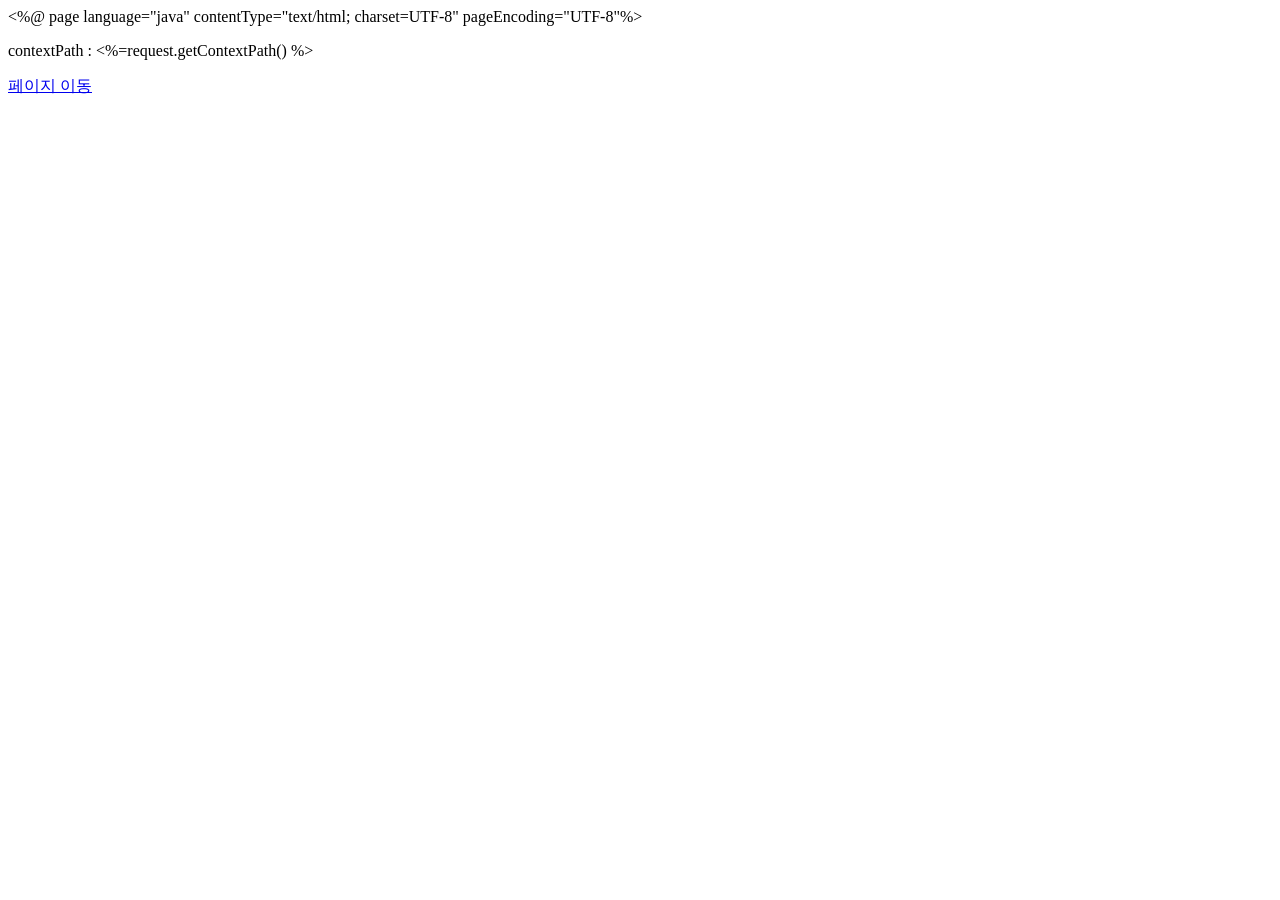
<file: files/20200210/523750255575400.html>
<%@ page language="java" contentType="text/html; charset=UTF-8"
    pageEncoding="UTF-8"%>
<!DOCTYPE html>
<html>
<head>
<meta charset="UTF-8">
<title>Insert title here</title>
</head>
<body>
	<p>contextPath : <%=request.getContextPath() %></p>
	<a href="<%=request.getContextPath() %>/board.bo">페이지 이동</a>
</body>
</html>
</file>
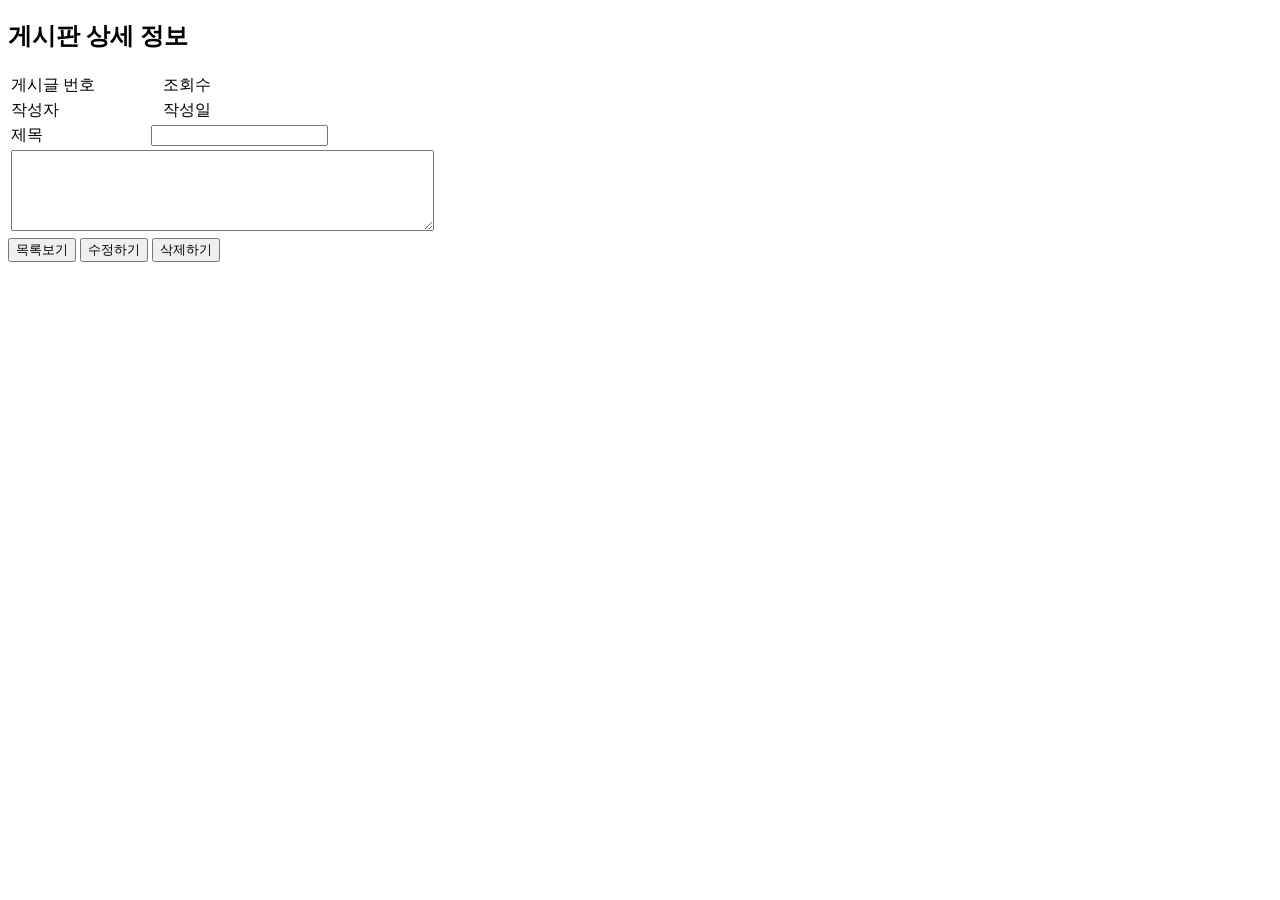
<file: bin/main/templates/board/boardDetail.html>
<!DOCTYPE html>
<html lang="ko" xmlns:th="http://www.thymeleaf.org">
<head>
<meta charset="UTF-8">
<title>Insert title here</title>
<script src="https://ajax.googleapis.com/ajax/libs/jquery/3.4.1/jquery.min.js"></script>
<script>
$(function(){
	$("#btn-list").click(function(){
		location.href="boardList.bo";
	});
	//수정하기 이벤트
	$("#btn-edit").click(function(){
		var frm=$("#form");
		frm.attr("action", "updateBoard.bo");
		frm.submit();
	});
	//삭제하기
	$("#btn-delete").click(function(){
		var frm=$("#form");
		frm.attr("action", "deleteBoard.bo");
		frm.submit();
	});

});

</script>
<style type="text/css">
	.file-list a{
	display: block;
	}
</style>
</head>
<body>
	<div>
	<h2>게시판 상세 정보</h2>
		<form id="form" method="post">
			<input type="hidden" name="no" th:value="${detail.no}">
			<table>
				<tr>
					<td>게시글 번호</td>
					<td th:text="${detail.no}"></td>
					<td>조회수</td>
					<td th:text="${detail.count}"></td>
				</tr>
				<tr>
					<td>작성자</td>
					<td th:text="${detail.writer}"></td>
					<td>작성일</td>
					<td th:text="${detail.reg_date}"></td>
				</tr>
				<tr>
					<td>제목</td>
					<td colspan="3">
						<input type="text" name="title" th:value="${detail.title}">
					</td>
				</tr>
				<tr>
					<td colspan="4">
						<textarea rows="5" cols="50" name="content"
						th:text="${detail.content}"></textarea>
					</td>
				</tr>
			</table>
		</form>
		<div class="file-list">
			<!-- thymeleaf에서 '|'를 사용하여 변수와 문자열을 혼합하여 출력 -->
			<!-- th:href 속성을 이용해서 링크 설정 
			쿼리스트링 부분 표현은 파라미터 전달방법형식으로 하되 2개 이상인경우 , 로 군분하여 전달(no=${list.no}, b_no=${list.b_no}) -->
			<!-- @{/board/downloadFile.bo(no=${list.no})} ==> board/downloadFile.bo?no=20 -->
			<a th:each="list : ${detail.fileList}" 
				th:href="@{/board/downloadFile.bo(no=${list.no})}"   
				th:text="|${list.file_name}(${list.file_size}kb)|"></a>
		</div>
		<input id="btn-list" type="button" value="목록보기">
		<input id="btn-edit" type="button" value="수정하기">
		<input id="btn-delete" type="button" value="삭제하기">
	</div>
</body>
</html>
</file>
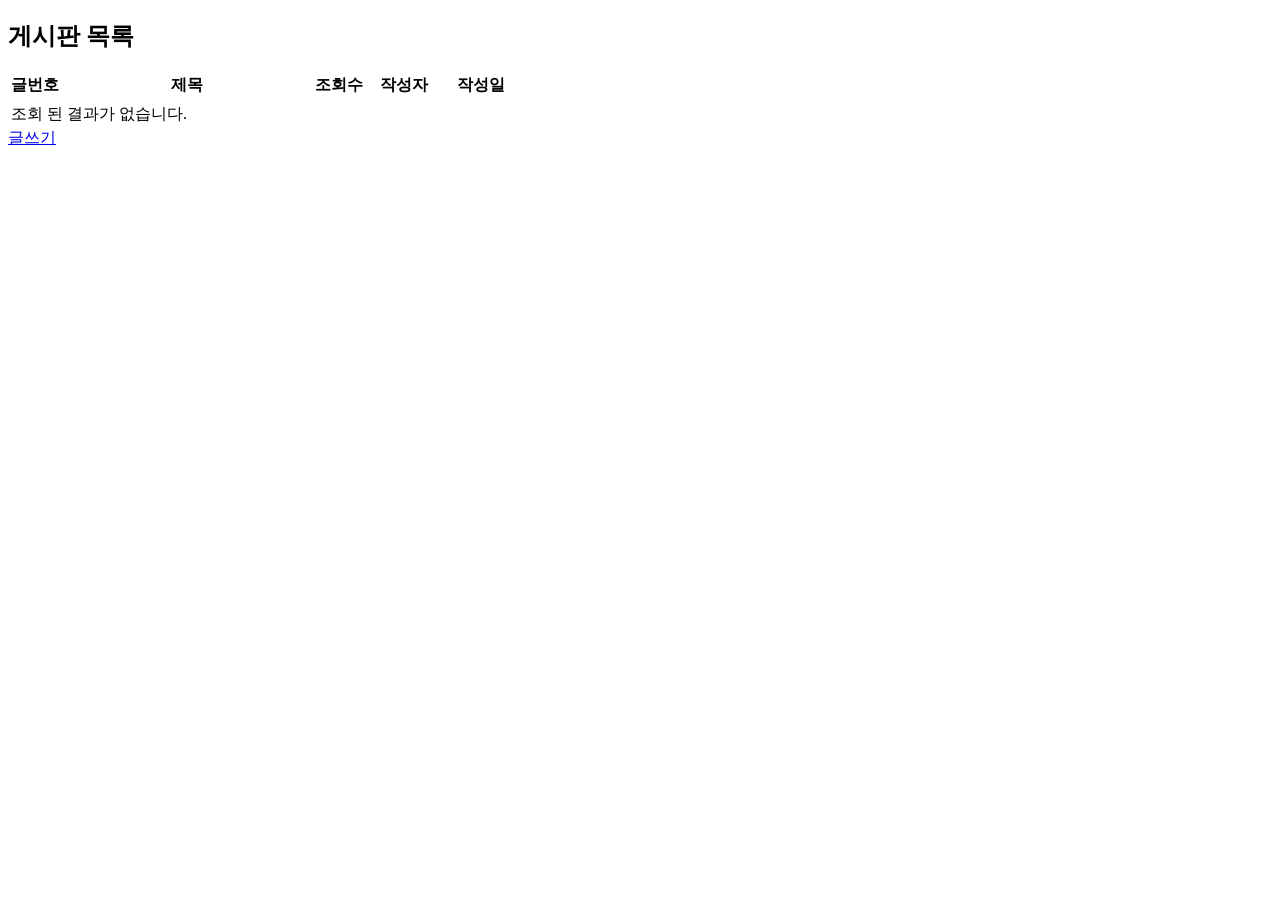
<file: bin/main/templates/board/boardList.html>
<!DOCTYPE html>
<html lang="ko" xmlns:th="http://www.thymeleaf.org">
<head>
<meta charset="UTF-8">
<title>Insert title here</title>
<link rel="stylesheet" type="text/css" th:href=@{/css/mystyle.css}>
</head>
<body>
	<div>
		<h2>게시판 목록</h2>
		<table>
			<colgroup>
				<col width="10%">
				<col width="*">
				<col width="10%">
				<col width="15%">
				<col width="15%">
			</colgroup>
			<thead>
				<tr>
					<th scope="col">글번호</th>
					<th scope="col">제목</th>
					<th scope="col">조회수</th>
					<th scope="col">작성자</th>
					<th scope="col">작성일</th>
				</tr>
			</thead>
			<tbody>
				<tr th:if="${#lists.size(list)} > 0"  th:each="dto : ${list}">
					<td th:text="${dto.no}"></td>
					<td >
						<a href="/board/openBoardDetail.bo?no="  
						th:attrappend="href=${dto.no}"
						th:text="${dto.title}"></a>
					</td>
					<td th:text="${dto.count}"></td>
					<td th:text="${dto.writer}"></td>
					<td th:text="${dto.reg_date}"></td>
				</tr>
				<tr th:unless="${#lists.size(list)} > 0"  >
					<td colspan="5">조회 된 결과가 없습니다.</td>
				</tr>
			</tbody>
		</table>
		<a href="/board/openBoardWrite.bo">글쓰기</a>
	</div>
</body>
</html>
</file>
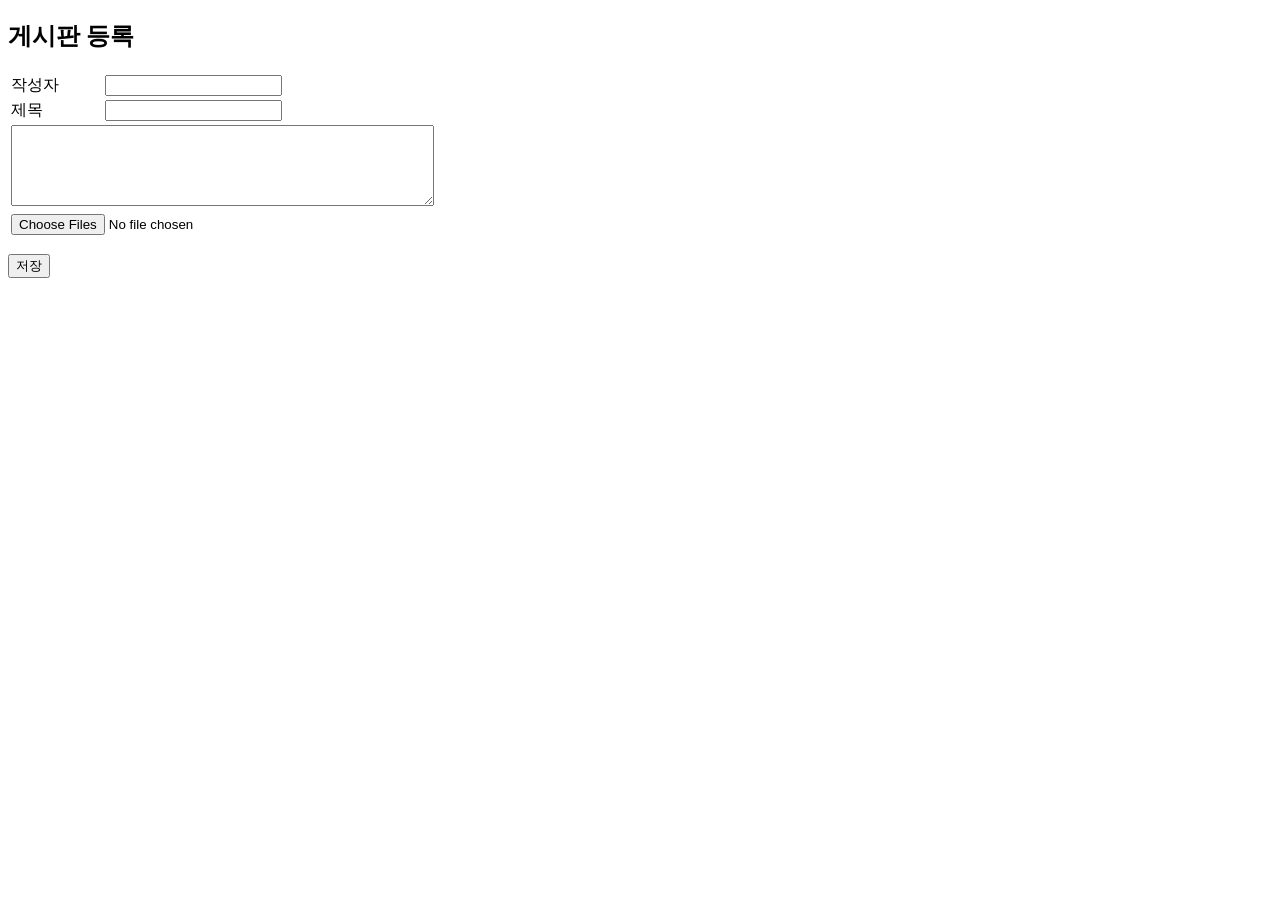
<file: bin/main/templates/board/boardWrite.html>
<!DOCTYPE html>
<html>
<head>
<meta charset="UTF-8">
<title>Insert title here</title>
</head>
<body>
<div>
	<h2>게시판 등록</h2>
	<form action="/board/insertBoard.bo" method="post" enctype="multipart/form-data">
		<table>
			<tr>
				<td>작성자</td>
				<td>
					<input type="text" name="writer">
				</td>
			</tr>
			<tr>
				<td>제목</td>
				<td>
					<input type="text" name="title">
				</td>
			</tr>
			<tr>
				<td colspan="2">
					<textarea rows="5" cols="50" name="content"></textarea>					
				</td>
			</tr>
			<tr>
				<td colspan="2">
					<input type="file" name="files" multiple="multiple">				
				</td>
			</tr>
			
		</table>
		
		<p>
			<input type="submit" value="저장">	
		</p>
	</form>
</div>
</body>
</html>
</file>
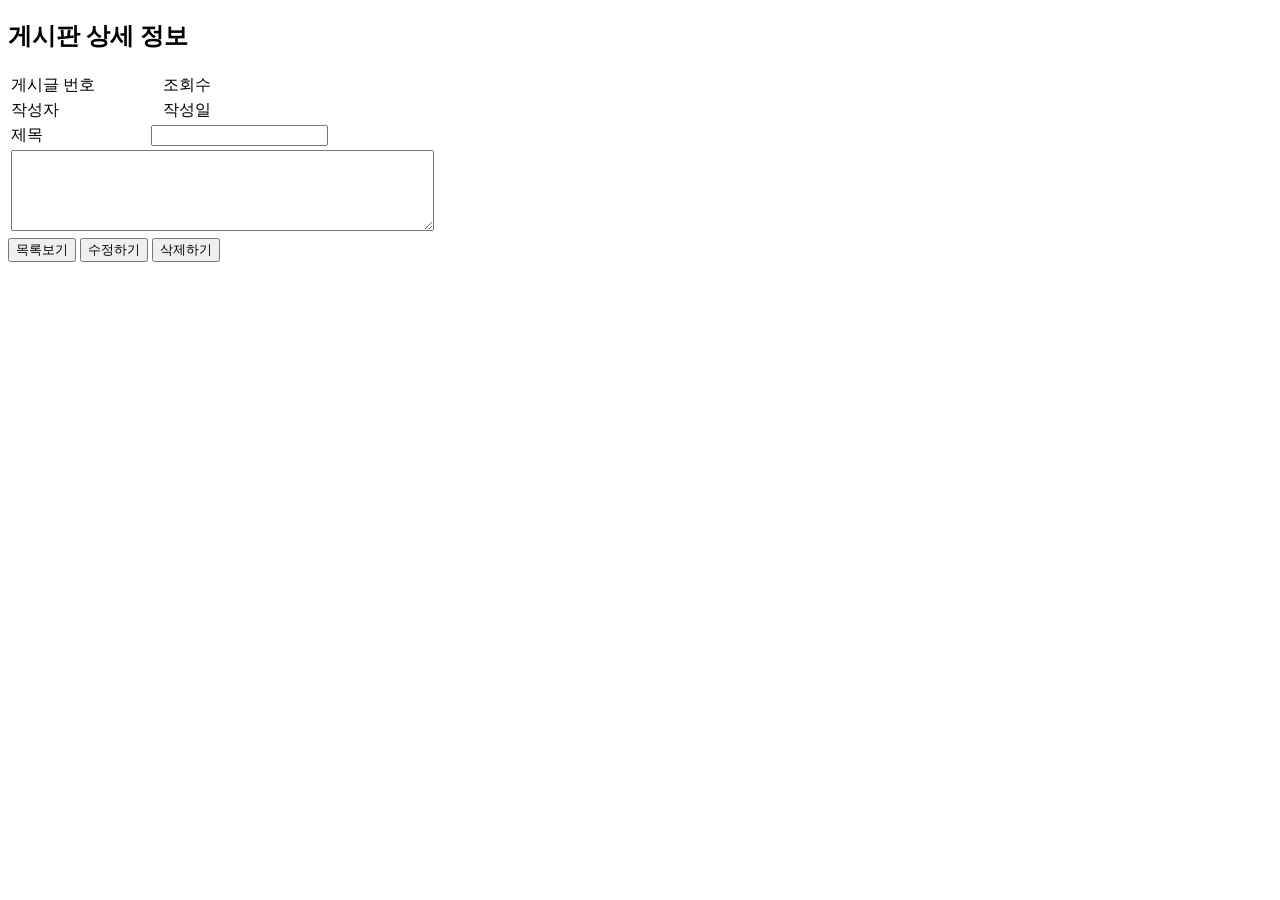
<file: bin/main/templates/board/jpaBoardDetail.html>
<!DOCTYPE html>
<html lang="ko" xmlns:th="http://www.thymeleaf.org">
<head>
<meta charset="UTF-8">
<title>Insert title here</title>
<script src="https://ajax.googleapis.com/ajax/libs/jquery/3.4.1/jquery.min.js"></script>
<script>
$(function(){
	$("#btn-list").click(function(){
		location.href="/jpa/board";
	});
	//수정하기 이벤트
	$("#btn-edit").click(function(){
		$("#method").val("put");
		var frm=$("#form");
		frm.attr("action", "/jpa/board/"+$("#boardNo").val());
		frm.submit();
	});
	//삭제하기
	$("#btn-delete").click(function(){
		$("#method").val("delete");
		var frm=$("#form");
		frm.attr("action", "/jpa/board/"+$("#boardNo").val());
		frm.submit();
	});

});

</script>
<style type="text/css">
	.file-list a{
	display: block;
	}
</style>
</head>
<body>
	<div>
	<h2>게시판 상세 정보</h2>
		<form id="form" method="post">
			<input type="hidden" id="method" name="_method">
			<input id="boardNo" type="hidden" name="boardNo" th:value="${detail.boardNo}">
			<input  type="hidden" name="writer" th:value="${detail.writer}">
			<table>
				<tr>
					<td>게시글 번호</td>
					<td th:text="${detail.boardNo}"></td>
					<td>조회수</td>
					<td th:text="${detail.count}"></td>
				</tr>
				<tr>
					<td>작성자</td>
					<td th:text="${detail.writer}"></td>
					<td>작성일</td>
					<td th:text="${detail.reg_date}"></td>
				</tr>
				<tr>
					<td>제목</td>
					<td colspan="3">
						<input type="text" name="title" th:value="${detail.title}">
					</td>
				</tr>
				<tr>
					<td colspan="4">
						<textarea rows="5" cols="50" name="content"
						th:text="${detail.content}"></textarea>
					</td>
				</tr>
			</table>
		</form>
		<div class="file-list">
			<!-- thymeleaf에서 '|'를 사용하여 변수와 문자열을 혼합하여 출력 -->
			<!-- th:href 속성을 이용해서 링크 설정 
			쿼리스트링 부분 표현은 파라미터 전달방법형식으로 하되 2개 이상인경우 , 로 군분하여 전달(no=${list.no}, b_no=${list.b_no}) -->
			<!-- @{/board/downloadFile.bo(no=${list.no})} ==> board/downloadFile.bo?no=20 -->
			<a th:each="list : ${detail.fileList}" 
				th:href="@{/jpa/board/file(fileNo=${list.fileNo})}"   
				th:text="|${list.file_name}(${#numbers.formatInteger( list.file_size/1024.0 +0.5, 1,'DEFAULT') }kb)|"></a>
		</div>
		<input id="btn-list" type="button" value="목록보기">
		<input id="btn-edit" type="button" value="수정하기">
		<input id="btn-delete" type="button" value="삭제하기">
	</div>
</body>
</html>
</file>
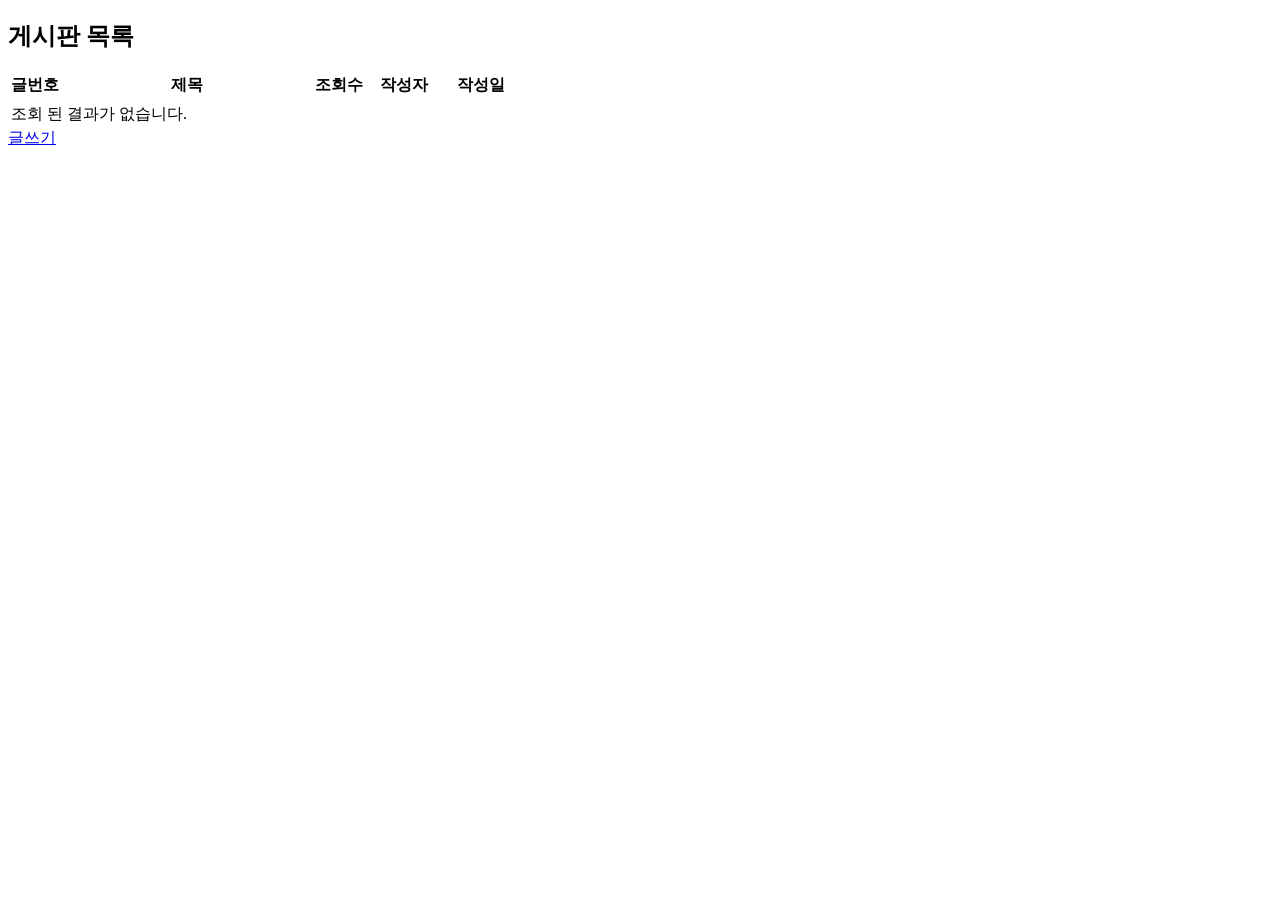
<file: bin/main/templates/board/jpaBoardList.html>
<!DOCTYPE html>
<html lang="ko" xmlns:th="http://www.thymeleaf.org">
<head>
<meta charset="UTF-8">
<title>Insert title here</title>
<link rel="stylesheet" type="text/css" th:href=@{/css/mystyle.css}>
</head>
<body>
	<div>
		<h2>게시판 목록</h2>
		<table>
			<colgroup>
				<col width="10%">
				<col width="*">
				<col width="10%">
				<col width="15%">
				<col width="15%">
			</colgroup>
			<thead>
				<tr>
					<th scope="col">글번호</th>
					<th scope="col">제목</th>
					<th scope="col">조회수</th>
					<th scope="col">작성자</th>
					<th scope="col">작성일</th>
				</tr>
			</thead>
			<tbody>
				<tr th:if="${#lists.size(list)} > 0"  th:each="dto : ${list}">
					<td th:text="${dto.boardNo}"></td>
					<td >
						<a href="/jpa/board/"  
						th:attrappend="href=${dto.boardNo}"
						th:text="${dto.title}"></a>
					</td>
					<td th:text="${dto.count}"></td>
					<td th:text="${dto.writer}"></td>
					<td th:text="${dto.reg_date}"></td>
				</tr>
				<tr th:unless="${#lists.size(list)} > 0"  >
					<td colspan="5">조회 된 결과가 없습니다.</td>
				</tr>
			</tbody>
		</table>
		<a href="/jpa/board/write">글쓰기</a>
	</div>
</body>
</html>
</file>
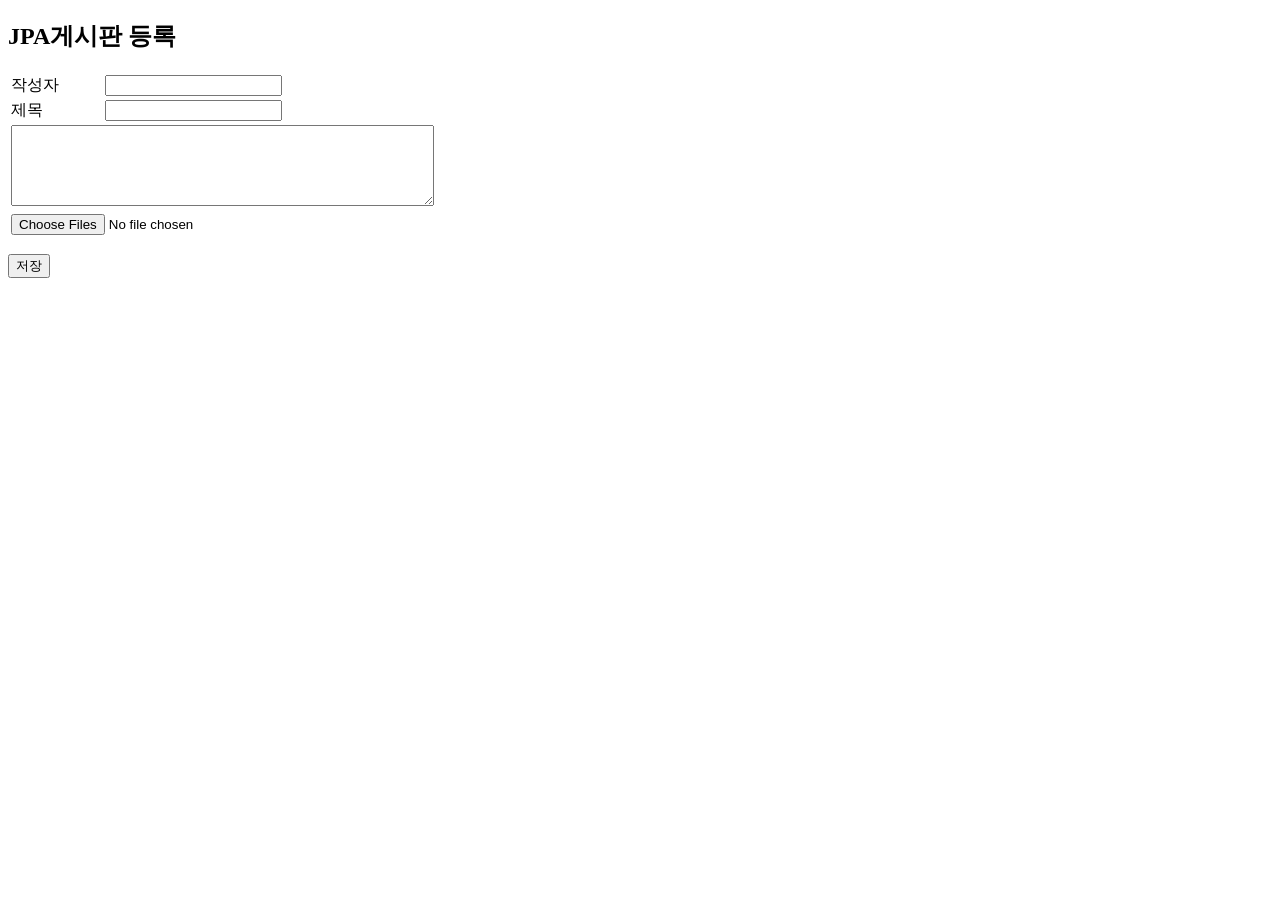
<file: bin/main/templates/board/jpaBoardWrite.html>
<!DOCTYPE html>
<html>
<head>
<meta charset="UTF-8">
<title>JPA</title>
</head>
<body>
<div>
	<h2>JPA게시판 등록</h2>
	<form action="/jpa/board/write" method="post" enctype="multipart/form-data">
		<table>
			<tr>
				<td>작성자</td>
				<td>
					<input type="text" name="writer">
				</td>
			</tr>
			<tr>
				<td>제목</td>
				<td>
					<input type="text" name="title">
				</td>
			</tr>
			<tr>
				<td colspan="2">
					<textarea rows="5" cols="50" name="content"></textarea>					
				</td>
			</tr>
			<tr>
				<td colspan="2">
					<input type="file" name="files" multiple="multiple" >				
				</td>
			</tr>
			
		</table>
		
		<p>
			<input type="submit" value="저장">	
		</p>
	</form>
</div>
</body>
</html>
</file>
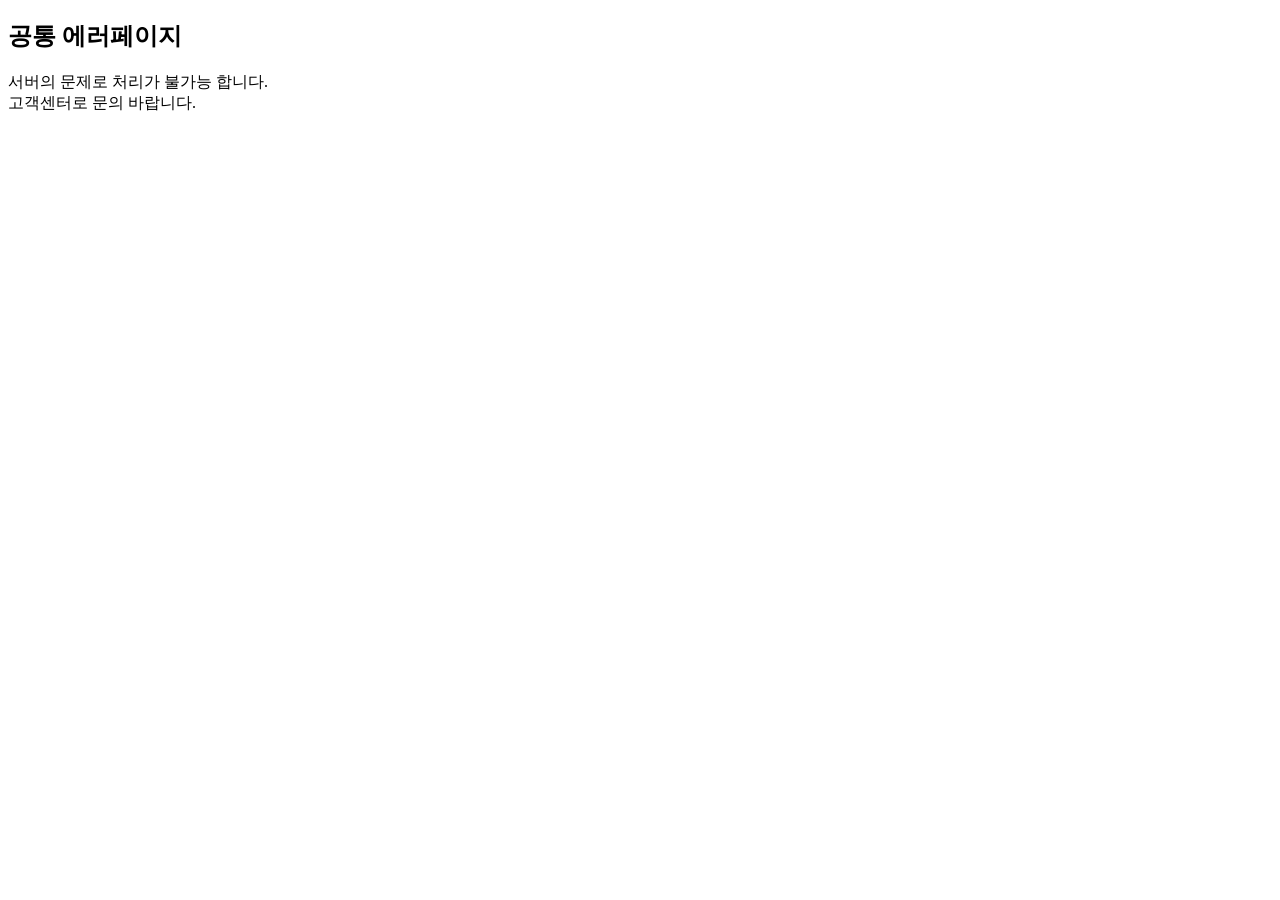
<file: bin/main/templates/error/error_default.html>
<!DOCTYPE html>
<html lang="ko" xmlns:th="http://www.thymeleaf.org">
<head>
<meta charset="UTF-8">
<title>에러처리페이지</title>
</head>
<body>
	<div>
		<h2>공통 에러페이지</h2>
		<div>
		서버의 문제로 처리가 불가능 합니다.<br>
		고객센터로 문의 바랍니다.
			<p th:text="${exception}"></p>
			<ul th:each="list: ${exception.getStackTrace()}"
				th:text="${list}"></ul>
		</div>
	</div>

</body>
</html>
</file>
